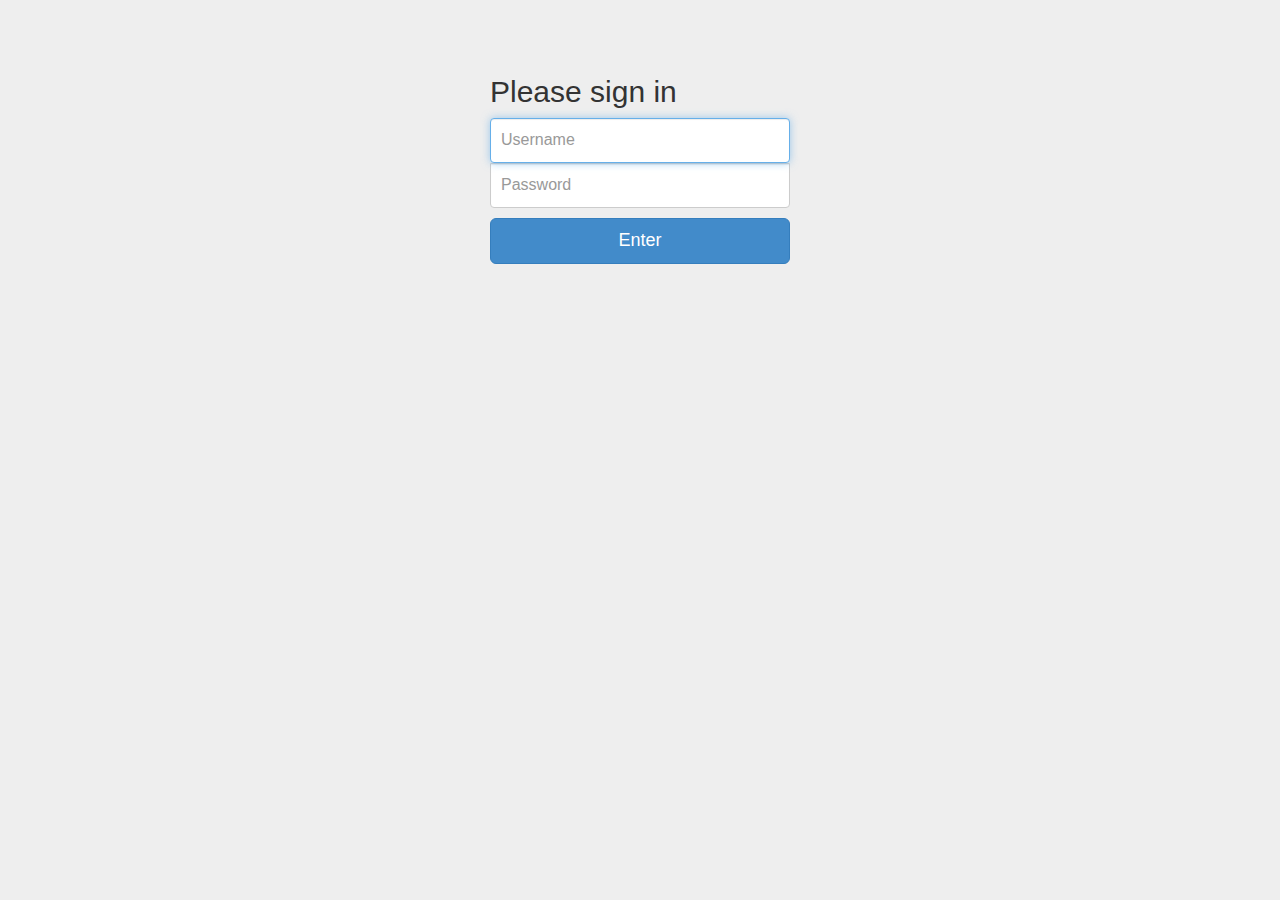
<file: src/main/webapp/index.html>
<!DOCTYPE html>
<html ng-app="app" lang="en">
<head>
    <meta charset="UTF-8">

    <script src="scripts/angular/angular.min.js"></script>
    <script src="scripts/bootstrap/bootstrap.js"></script>
    <script src="scripts/jquery/jquery-2.1.0.min.js"></script>
    <script src="scripts/angular/angular-route.js"></script>
    <script src="scripts/angular/angular-resource.js"></script>
    <script src="scripts/angular/angular-cookies.js"></script>
    <script src="scripts/rx/rx.js"></script>
    <script src="scripts/rx/rx.time.min.js"></script>
    <script src="scripts/rx/rx.coincidence.min.js"></script>
    <script src="scripts/config.js"></script>
    <script src="scripts/app.js"></script>
    <script src="scripts/service.js"></script>
    <script src="scripts/directive.js"></script>
    <link rel="stylesheet" href="styles/bootstrap/bootstrap.css">
    <link rel="stylesheet" href="styles/main.css">

    <title>Patty</title>
</head>

<body ng-controller="RootCtrl">

<div id="main">
    <div class="wrap">
        <div class="container clearfix">
            <div id="subnav" class="clear" ng-show="isAuthenticated">
                <a href="" ng-click="logout()">Log out</a>
            </div>

            <div ng-view></div>
        </div>
    </div>
</div>

</body>
</html>
</file>
<file: src/main/webapp/styles/main.css>
body {
  padding-top: 40px;
  padding-bottom: 40px;
  background-color: #eee;
}

#subnav a {
  float: right;
}

.center-block {
  max-width: 330px;
  padding: 15px;
  margin: 0 auto;
}
.center-block .form-signin-heading,
.center-block .checkbox {
  margin-bottom: 10px;
}
.center-block .checkbox {
  font-weight: normal;
}
.center-block .form-control {
  position: relative;
  height: auto;
  -webkit-box-sizing: border-box;
  -moz-box-sizing: border-box;
  box-sizing: border-box;
  padding: 10px;
  font-size: 16px;
}
.center-block .form-control:focus {
  z-index: 2;
}
.center-block input[type="email"] {
  margin-bottom: -1px;
  border-bottom-right-radius: 0;
  border-bottom-left-radius: 0;
}
.center-block input[type="password"] {
  margin-bottom: 10px;
  border-top-left-radius: 0;
  border-top-right-radius: 0;
}

.typeahead,
.tt-query,
.tt-hint {
  width: 396px;
  height: 30px;
  padding: 8px 12px;
  font-size: 24px;
  line-height: 30px;
  border: 2px solid #ccc;
  -webkit-border-radius: 8px;
  -moz-border-radius: 8px;
  border-radius: 8px;
  outline: none;
}

.typeahead {
  background-color: #fff;
}

.typeahead:focus {
  border: 2px solid #0097cf;
}

.tt-dropdown-menu {
  position: absolute; cursor: default;
  z-index:30 !important;
  text-align: left;
  width: 422px;
  margin-top: 12px;
  padding: 8px 0;
  background-color: #fff;
  border: 1px solid #ccc;
  border: 1px solid rgba(0, 0, 0, 0.2);
  -webkit-border-radius: 8px;
  -moz-border-radius: 8px;
  border-radius: 8px;
  -webkit-box-shadow: 0 5px 10px rgba(0,0,0,.2);
  -moz-box-shadow: 0 5px 10px rgba(0,0,0,.2);
  box-shadow: 0 5px 10px rgba(0,0,0,.2);
}

.tt-dropdown-menu ul {
  list-style-type: none;
  padding: 0;
}

.tt-suggestion {
  padding: 3px 20px;
  font-size: 18px;
  line-height: 18px;
}

.tt-suggestion.active {
  color: #fff;
  background-color: #0097cf;
}

.tt-suggestion .info {
  margin: 0;
  display: inline-block;
}

.avatar-with-name div {
  margin: 0;
  display: inline-table;
}

.avatar, .avatar img {
  width: 72px;
  height: 72px;
}

.avatar-name {
  width: 400px;
}

.tt-suggestion div .username {
  font-size: 14px;
}

#description {
  width: 570px;
  height: 200px;
}

#submitted-btn-container a {
  display: inline-block;
}
</file>
